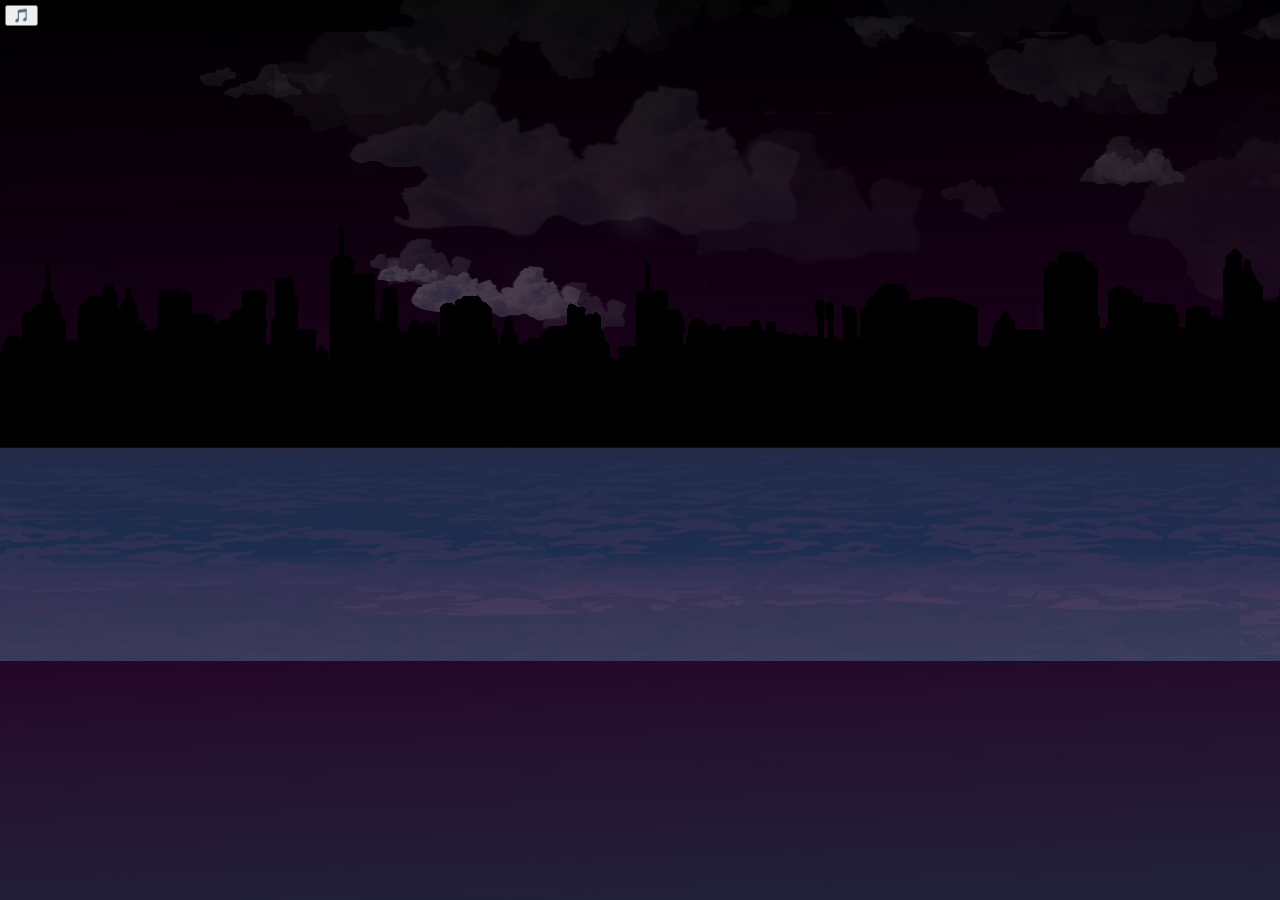
<file: index.html>
<html lang="en">
   <head>
      <meta charset="UTF-8" />
      
      <meta name="viewport" content="width=device-width, initial-scale=1" />

      <title>RELAXING WORLD - HOMELAND</title>
      <meta property="og:title" content="RELAXING WORLD - HOMELAND" />
      <meta property="og:image" content="https://bzozoo.github.io/RELAXING-PLANET-HOMELAND/images/screenshot.png" />
      <meta property="og:description" content="Just a relaxing world" />
   
      <link rel="stylesheet" href="./style.css">

   </head>
   <body>
      <div id="music">
         <audio id="homeland">
            <source src="Homeland.mp3" type="audio/mpeg" />
         </audio>
      </div>
      <div id="music-controll-container">
         <button id="music-controll">🎵</button>
      </div>
      <div id="bynight">
         <div id="back"></div>
         <div id="moon"></div>
         <div id="core">
            <div id="city"></div>
            <div id="sea"></div>
         </div>
         
         <div id="nuage">
            <img class="nuage" src="./images/clouds.png" />
         </div>
         
      </div>
      <script>
         document.querySelector("#music-controll").addEventListener("click", () => {
            const hoomeland = document.querySelector("#homeland");
            hoomeland.loop = true;
            hoomeland.paused ? hoomeland.play() : hoomeland.pause();
         });
      </script>
   </body>
</html>
</file>
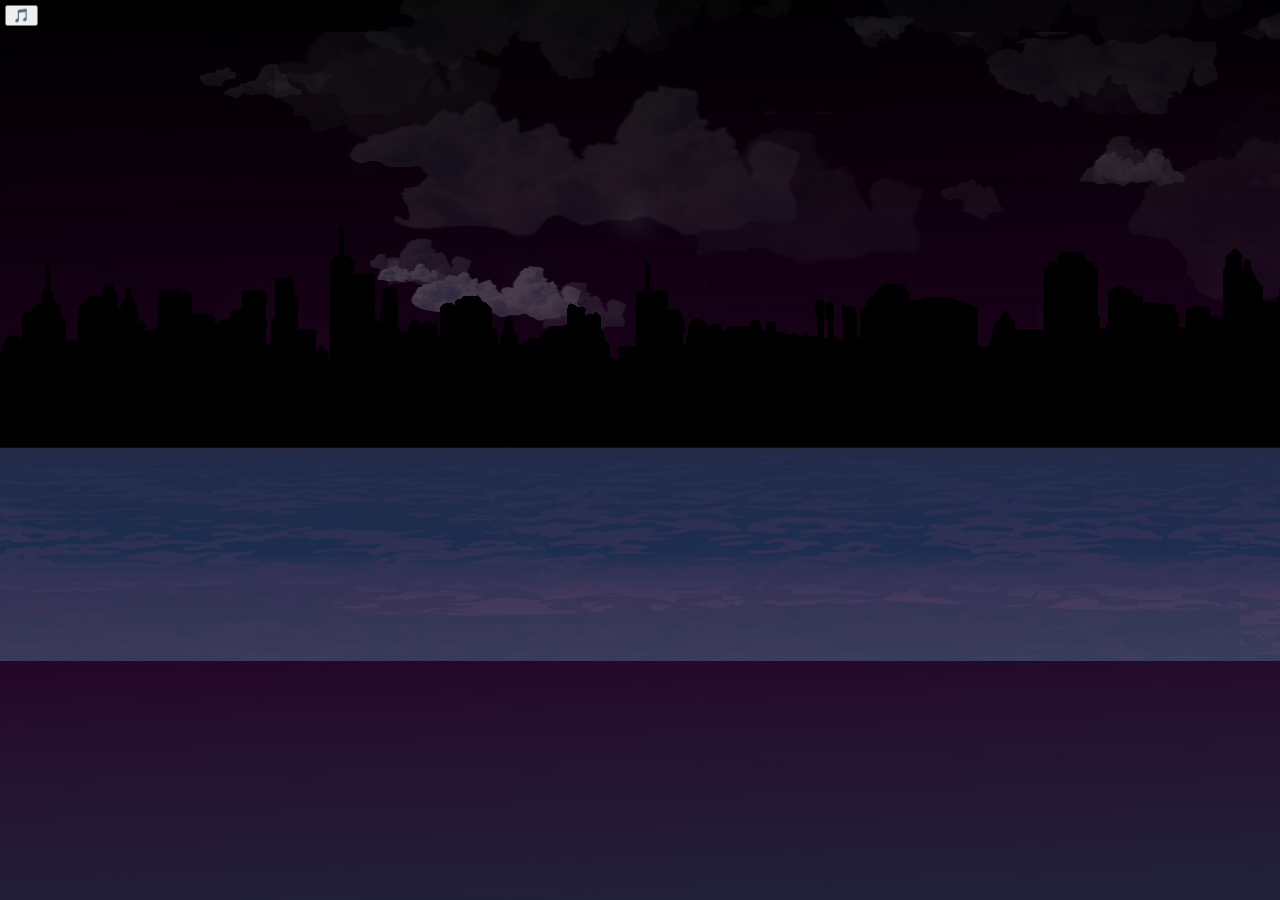
<file: public/index.html>
<html lang="en">
   <head>
      <meta charset="UTF-8" />
      
      <meta name="viewport" content="width=device-width, initial-scale=1" />

      <title>RELAXING WORLD - HOMELAND</title>
      <meta property="og:title" content="RELAXING WORLD - HOMELAND" />
      <meta property="og:image" content="https://bzozoo.github.io/RELAXING-PLANET-HOMELAND/images/screenshot.png" />
      <meta property="og:description" content="Just a relaxing world" />
   
      <link rel="stylesheet" href="./style.css">

   </head>
   <body>
      <div id="music">
         <audio id="homeland">
            <source src="Homeland.mp3" type="audio/mpeg" />
         </audio>
      </div>
      <div id="music-controll-container">
         <button id="music-controll">🎵</button>
      </div>
      <div id="bynight">
         <div id="back"></div>
         <div id="moon"></div>
         <div id="core">
            <div id="city"></div>
            <div id="sea"></div>
         </div>
         
         <div id="nuage">
            <img class="nuage" src="./images/clouds.png" />
         </div>
         
      </div>
      <script>
         document.querySelector("#music-controll").addEventListener("click", () => {
            const hoomeland = document.querySelector("#homeland");
            hoomeland.loop = true;
            hoomeland.paused ? hoomeland.play() : hoomeland.pause();
         });
      </script>
   </body>
</html>
</file>
<file: style.css>
html {
   font-size: 20px;
   margin: 0;
   overflow: hidden;
   background: #0c0207;
}

body {
   margin: 0;
   overflow: hidden;
   position: relative; 
}

#music {
   display: none;
}

#music-controll-container {
   top: 5;
   left: 5;
   position: absolute;
}

#bynight {
   width: 100%;
   height: 100%;
   overflow: hidden;
}

#back {
   width: 100%;
   height: 100%;
   position: absolute;
   z-index: -30;
   top: 0;
   background: linear-gradient(178deg, #000000, #250125, #203e4d, #64939b, #f8b589, #64939b, #c13863);
   background-size: 100% 400%;
   -webkit-animation: back 24s ease infinite;
   -moz-animation: back 24s ease infinite;
   animation: back 24s ease infinite;
}

@-webkit-keyframes back {
   0% {
      background-position: 49% 0%;
   }
   50% {
      background-position: 52% 100%;
   }
   100% {
      background-position: 49% 0%;
   }
}

@-moz-keyframes back {
   0% {
      background-position: 49% 0%;
   }
   50% {
      background-position: 52% 100%;
   }
   100% {
      background-position: 49% 0%;
   }
}

@keyframes back {
   0% {
      background-position: 49% 0%;
   }
   50% {
      background-position: 52% 100%;
   }
   100% {
      background-position: 49% 0%;
   }
}

#nuage {
   opacity: 25%;
   width: 500px;
   height: 20vh;
   position: absolute;
   background-position: 0px 0px;
   background-repeat: repeat-x;
   z-index: -20;
   top: -13vh;
   animation: nuage 80s infinite;
}

@keyframes nuage {
   from {
      right: 1000px;
   }
   to {
      right: 2500px;
   }
}

#moon {
   width: 6em;
   height: 6em;
   margin-top: 8vh;
   background: url("");
   -moz-border-radius: 50%;
   -webkit-border-radius: 50%;
   border-radius: 50%;
   -moz-box-shadow: 30px 50px 0 #f7f8e0;
   -webkit-box-shadow: 30px 50px 0 #f7f8e0;
   box-shadow: 30px 50px 0 #f7f8e0;
   margin-left: 50%;
   position: absolute;
   z-index: -25;
   opacity: 0%;
   animation: moon 12s infinite alternate;
}

/* Animacion lunaire */

@keyframes moon {
   from {
      opacity: 90%;
   }
   to {
      opacity: 0%;
   }
}

@-webkit-keyframes moon {
   from {
      opacity: 90%;
   }
   to {
      opacity: 0%;
   }
}

@-ms-keyframes moon {
   from {
      background-position: 0 0;
   }
   to {
      background-position: 100% 0;
   }
}

@-moz-keyframes moon {
   from {
      background-position: 0 0;
   }
   to {
      background-position: 100% 0;
   }
}

#city {
   background: url("./images/city.png");
   margin-top: 17vh;
   height: 296px;
   width: 100%;
   z-index: -10;
   background-position: 0px 0px;
   background-repeat: repeat-x;
   -webkit-animation: animar_city 120s linear infinite;
   -ms-animation: animar_city 120s linear infinite;
   -moz-animation: animar_city 120s linear infinite;
}

/* Animacion city */

@keyframes animar_city {
   from {
      background-position: 0 0;
   }
   to {
      background-position: 100% 0;
   }
}

@-webkit-keyframes animar_city {
   from {
      background-position: 0 0;
   }
   to {
      background-position: 100% 0;
   }
}

@-ms-keyframes animar_city {
   from {
      background-position: 0 0;
   }
   to {
      background-position: 100% 0;
   }
}

@-moz-keyframes animar_city {
   from {
      background-position: 0 0;
   }
   to {
      background-position: 100% 0;
   }
}

#sea {
   background: url("./images/sea.png");
   margin-top: -1px;
   opacity: 25%;
   height: 213px;
   width: 100%;
   z-index: -5;
   background-position: 0px 0px;
   background-repeat: repeat-x;
   -webkit-animation: animar_mer 59s linear infinite;
   -ms-animation: animar_mer 59s linear infinite;
   -moz-animation: animar_mer 59s linear infinite;
}

/* Animacion mer */

@keyframes animar_mer {
   from {
      background-position: 0 0;
   }
   to {
      background-position: 100% 0;
   }
}

@-webkit-keyframes animar_mer {
   from {
      background-position: 0 0;
   }
   to {
      background-position: 100% 0;
   }
}

@-ms-keyframes animar_mer {
   from {
      background-position: 0 0;
   }
   to {
      background-position: 100% 0;
   }
}

@-moz-keyframes animar_mer {
   from {
      background-position: 0 0;
   }
   to {
      background-position: 100% 0;
   }
}

#sol {
   height: 10em;
   width: 100%;
   background: -moz-linear-gradient(top, #416663 0%, #0c0207 19%);
   background: -webkit-linear-gradient(top, #416663 0%, #0c0207 19%);
   background: linear-gradient(to bottom, #416663 0%, #0c0207 19%);
   margin-bottom: 0px;
}

/*#perso {
   background: url("https://github.com/berru-g/challenge-codepen/blob/main/marche-by-night/img/perso2(1).png?raw=true");
   height: 560px;
   width: 507.5px;
   margin-bottom: -0.6em;
   margin-left: 1em;
   z-index: 10;
   -webkit-animation: sprite-animation 2.2s steps(16, end) infinite;
   -moz-animation: sprite-animation 2.2s steps(16, end) infinite;
   -ms-animation: sprite-animation 2.2s steps(16, end) infinite;
   animation: sprite-animation 2.2s steps(16, end) infinite;
}*/

@-webkit-keyframes sprite-animation {
   from {
      background-position: 0 0;
   }
   to {
      background-position: -8120px 0;
   }
}

@-ms-keyframes sprite-animation {
   from {
      background-position: 0 0;
   }
   to {
      background-position: -8120px 0;
   }
}

@-moz-keyframes sprite-animation {
   from {
      background-position: 0 0;
   }
   to {
      background-position: -8120px 0;
   }
}

@keyframes sprite-animation {
   from {
      background-position: 0 0;
   }
   to {
      background-position: -8120px 0;
   }
}
</file>
<file: public/style.css>
html {
   font-size: 20px;
   margin: 0;
   overflow: hidden;
   background: #0c0207;
}

body {
   margin: 0;
   overflow: hidden;
   position: relative; 
}

#music {
   display: none;
}

#music-controll-container {
   top: 5;
   left: 5;
   position: absolute;
}

#bynight {
   width: 100%;
   height: 100%;
   overflow: hidden;
}

#back {
   width: 100%;
   height: 100%;
   position: absolute;
   z-index: -30;
   top: 0;
   background: linear-gradient(178deg, #000000, #250125, #203e4d, #64939b, #f8b589, #64939b, #c13863);
   background-size: 100% 400%;
   -webkit-animation: back 24s ease infinite;
   -moz-animation: back 24s ease infinite;
   animation: back 24s ease infinite;
}

@-webkit-keyframes back {
   0% {
      background-position: 49% 0%;
   }
   50% {
      background-position: 52% 100%;
   }
   100% {
      background-position: 49% 0%;
   }
}

@-moz-keyframes back {
   0% {
      background-position: 49% 0%;
   }
   50% {
      background-position: 52% 100%;
   }
   100% {
      background-position: 49% 0%;
   }
}

@keyframes back {
   0% {
      background-position: 49% 0%;
   }
   50% {
      background-position: 52% 100%;
   }
   100% {
      background-position: 49% 0%;
   }
}

#nuage {
   opacity: 25%;
   width: 500px;
   height: 20vh;
   position: absolute;
   background-position: 0px 0px;
   background-repeat: repeat-x;
   z-index: -20;
   top: -13vh;
   animation: nuage 80s infinite;
}

@keyframes nuage {
   from {
      right: 1000px;
   }
   to {
      right: 2500px;
   }
}

#moon {
   width: 6em;
   height: 6em;
   margin-top: 8vh;
   background: url("");
   -moz-border-radius: 50%;
   -webkit-border-radius: 50%;
   border-radius: 50%;
   -moz-box-shadow: 30px 50px 0 #f7f8e0;
   -webkit-box-shadow: 30px 50px 0 #f7f8e0;
   box-shadow: 30px 50px 0 #f7f8e0;
   margin-left: 50%;
   position: absolute;
   z-index: -25;
   opacity: 0%;
   animation: moon 12s infinite alternate;
}

/* Animacion lunaire */

@keyframes moon {
   from {
      opacity: 90%;
   }
   to {
      opacity: 0%;
   }
}

@-webkit-keyframes moon {
   from {
      opacity: 90%;
   }
   to {
      opacity: 0%;
   }
}

@-ms-keyframes moon {
   from {
      background-position: 0 0;
   }
   to {
      background-position: 100% 0;
   }
}

@-moz-keyframes moon {
   from {
      background-position: 0 0;
   }
   to {
      background-position: 100% 0;
   }
}

#city {
   background: url("./images/city.png");
   margin-top: 17vh;
   height: 296px;
   width: 100%;
   z-index: -10;
   background-position: 0px 0px;
   background-repeat: repeat-x;
   -webkit-animation: animar_city 120s linear infinite;
   -ms-animation: animar_city 120s linear infinite;
   -moz-animation: animar_city 120s linear infinite;
}

/* Animacion city */

@keyframes animar_city {
   from {
      background-position: 0 0;
   }
   to {
      background-position: 100% 0;
   }
}

@-webkit-keyframes animar_city {
   from {
      background-position: 0 0;
   }
   to {
      background-position: 100% 0;
   }
}

@-ms-keyframes animar_city {
   from {
      background-position: 0 0;
   }
   to {
      background-position: 100% 0;
   }
}

@-moz-keyframes animar_city {
   from {
      background-position: 0 0;
   }
   to {
      background-position: 100% 0;
   }
}

#sea {
   background: url("./images/sea.png");
   margin-top: -1px;
   opacity: 25%;
   height: 213px;
   width: 100%;
   z-index: -5;
   background-position: 0px 0px;
   background-repeat: repeat-x;
   -webkit-animation: animar_mer 59s linear infinite;
   -ms-animation: animar_mer 59s linear infinite;
   -moz-animation: animar_mer 59s linear infinite;
}

/* Animacion mer */

@keyframes animar_mer {
   from {
      background-position: 0 0;
   }
   to {
      background-position: 100% 0;
   }
}

@-webkit-keyframes animar_mer {
   from {
      background-position: 0 0;
   }
   to {
      background-position: 100% 0;
   }
}

@-ms-keyframes animar_mer {
   from {
      background-position: 0 0;
   }
   to {
      background-position: 100% 0;
   }
}

@-moz-keyframes animar_mer {
   from {
      background-position: 0 0;
   }
   to {
      background-position: 100% 0;
   }
}

#sol {
   height: 10em;
   width: 100%;
   background: -moz-linear-gradient(top, #416663 0%, #0c0207 19%);
   background: -webkit-linear-gradient(top, #416663 0%, #0c0207 19%);
   background: linear-gradient(to bottom, #416663 0%, #0c0207 19%);
   margin-bottom: 0px;
}

/*#perso {
   background: url("https://github.com/berru-g/challenge-codepen/blob/main/marche-by-night/img/perso2(1).png?raw=true");
   height: 560px;
   width: 507.5px;
   margin-bottom: -0.6em;
   margin-left: 1em;
   z-index: 10;
   -webkit-animation: sprite-animation 2.2s steps(16, end) infinite;
   -moz-animation: sprite-animation 2.2s steps(16, end) infinite;
   -ms-animation: sprite-animation 2.2s steps(16, end) infinite;
   animation: sprite-animation 2.2s steps(16, end) infinite;
}*/

@-webkit-keyframes sprite-animation {
   from {
      background-position: 0 0;
   }
   to {
      background-position: -8120px 0;
   }
}

@-ms-keyframes sprite-animation {
   from {
      background-position: 0 0;
   }
   to {
      background-position: -8120px 0;
   }
}

@-moz-keyframes sprite-animation {
   from {
      background-position: 0 0;
   }
   to {
      background-position: -8120px 0;
   }
}

@keyframes sprite-animation {
   from {
      background-position: 0 0;
   }
   to {
      background-position: -8120px 0;
   }
}
</file>
